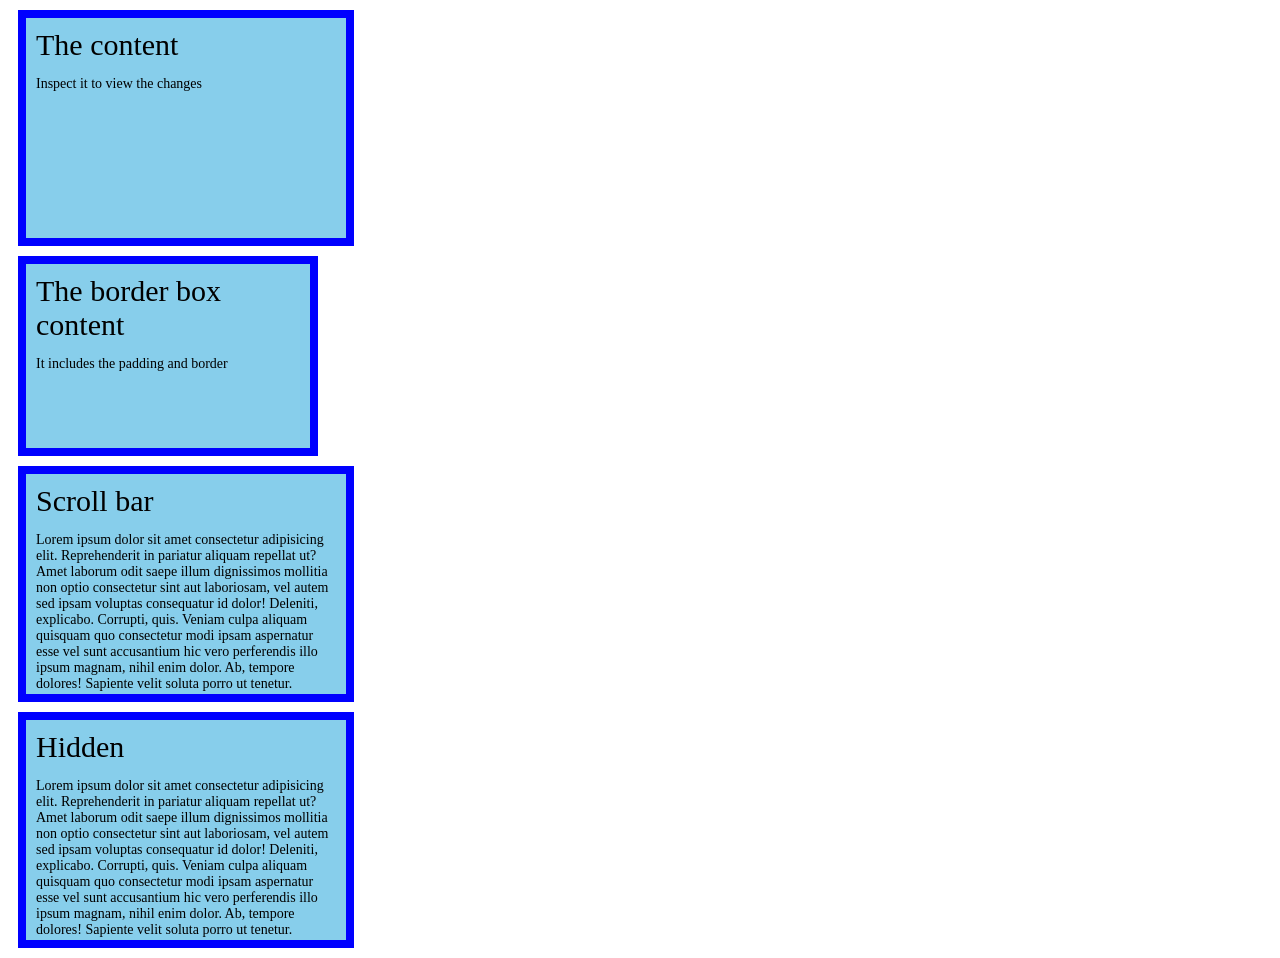
<file: CSS_BOX_MODEL_AND_OVERFLOW_PROPERTIES/index.html>
<!DOCTYPE html>
<html lang="en">

<head>
    <meta charset="UTF-8">
    <meta name="viewport" content="width=device-width, initial-scale=1.0">
    <title>CSS Box Model and Overflow Properties</title>
    <link rel="stylesheet" href="style.css">
</head>

<body>
    <div class="content_box">The content
        <p>Inspect it to view the changes</p>
    </div>
    <div class="border_box">The border box content
        <p>It includes the padding and border</p>
    </div>

    <div class="overflow_scroll">Scroll bar
        <p>Lorem ipsum dolor sit amet consectetur adipisicing elit. Reprehenderit in pariatur aliquam repellat ut? Amet
            laborum odit saepe illum dignissimos mollitia non optio consectetur sint aut laboriosam, vel autem sed ipsam
            voluptas consequatur id dolor! Deleniti, explicabo. Corrupti, quis. Veniam culpa aliquam quisquam quo
            consectetur modi ipsam aspernatur esse vel sunt accusantium hic vero perferendis illo ipsum magnam, nihil
            enim dolor. Ab, tempore dolores! Sapiente velit soluta porro ut tenetur. Nostrum, consequatur iste quae
            adipisci itaque corporis assumenda accusamus dolorem error sequi perferendis placeat distinctio tempora
            delectus quo doloribus ipsa esse libero animi deleniti ea repellat atque optio inventore? Est maiores vitae
            delectus aliquid eius corporis quisquam necessitatibus magnam facere, accusamus tenetur, minus voluptatibus
            cupiditate eos eligendi! Cumque quos vitae, totam, assumenda doloribus dolorum inventore magni esse numquam
            molestias eaque, ducimus unde tempora corrupti? Vel distinctio reprehenderit, minus in, exercitationem
            aliquam quisquam placeat nisi illo, at dolore sunt sit. Dignissimos, error? Magni a blanditiis itaque
            excepturi? Architecto doloremque libero culpa, deserunt corporis unde dignissimos quam sit, necessitatibus
            cupiditate vero ad mollitia natus ipsa eos blanditiis aut sunt numquam voluptas excepturi dolore sint
            repudiandae? Facilis blanditiis pariatur facere culpa doloribus, error quam corporis deserunt eius, nesciunt
            quo praesentium quibusdam iusto soluta.</p>
    </div>
    <div class="overflow_hidden">Hidden
        <p>Lorem ipsum dolor sit amet consectetur adipisicing elit. Reprehenderit in pariatur aliquam repellat ut? Amet
            laborum odit saepe illum dignissimos mollitia non optio consectetur sint aut laboriosam, vel autem sed ipsam
            voluptas consequatur id dolor! Deleniti, explicabo. Corrupti, quis. Veniam culpa aliquam quisquam quo
            consectetur modi ipsam aspernatur esse vel sunt accusantium hic vero perferendis illo ipsum magnam, nihil
            enim dolor. Ab, tempore dolores! Sapiente velit soluta porro ut tenetur. Nostrum, consequatur iste quae
            adipisci itaque corporis assumenda accusamus dolorem error sequi perferendis placeat distinctio tempora
            delectus quo doloribus ipsa esse libero animi deleniti ea repellat atque optio inventore? Est maiores vitae
            delectus aliquid eius corporis quisquam necessitatibus magnam facere, accusamus tenetur, minus voluptatibus
            cupiditate eos eligendi! Cumque quos vitae, totam, assumenda doloribus dolorum inventore magni esse numquam
            molestias eaque, ducimus unde tempora corrupti? Vel distinctio reprehenderit, minus in, exercitationem
            aliquam quisquam placeat nisi illo, at dolore sunt sit. Dignissimos, error? Magni a blanditiis itaque
            excepturi? Architecto doloremque libero culpa, deserunt corporis unde dignissimos quam sit, necessitatibus
            cupiditate vero ad mollitia natus ipsa eos blanditiis aut sunt numquam voluptas excepturi dolore sint
            repudiandae? Facilis blanditiis pariatur facere culpa doloribus, error quam corporis deserunt eius, nesciunt
            quo praesentium quibusdam iusto soluta.</p>
    </div>
</body>

</html>
</file>
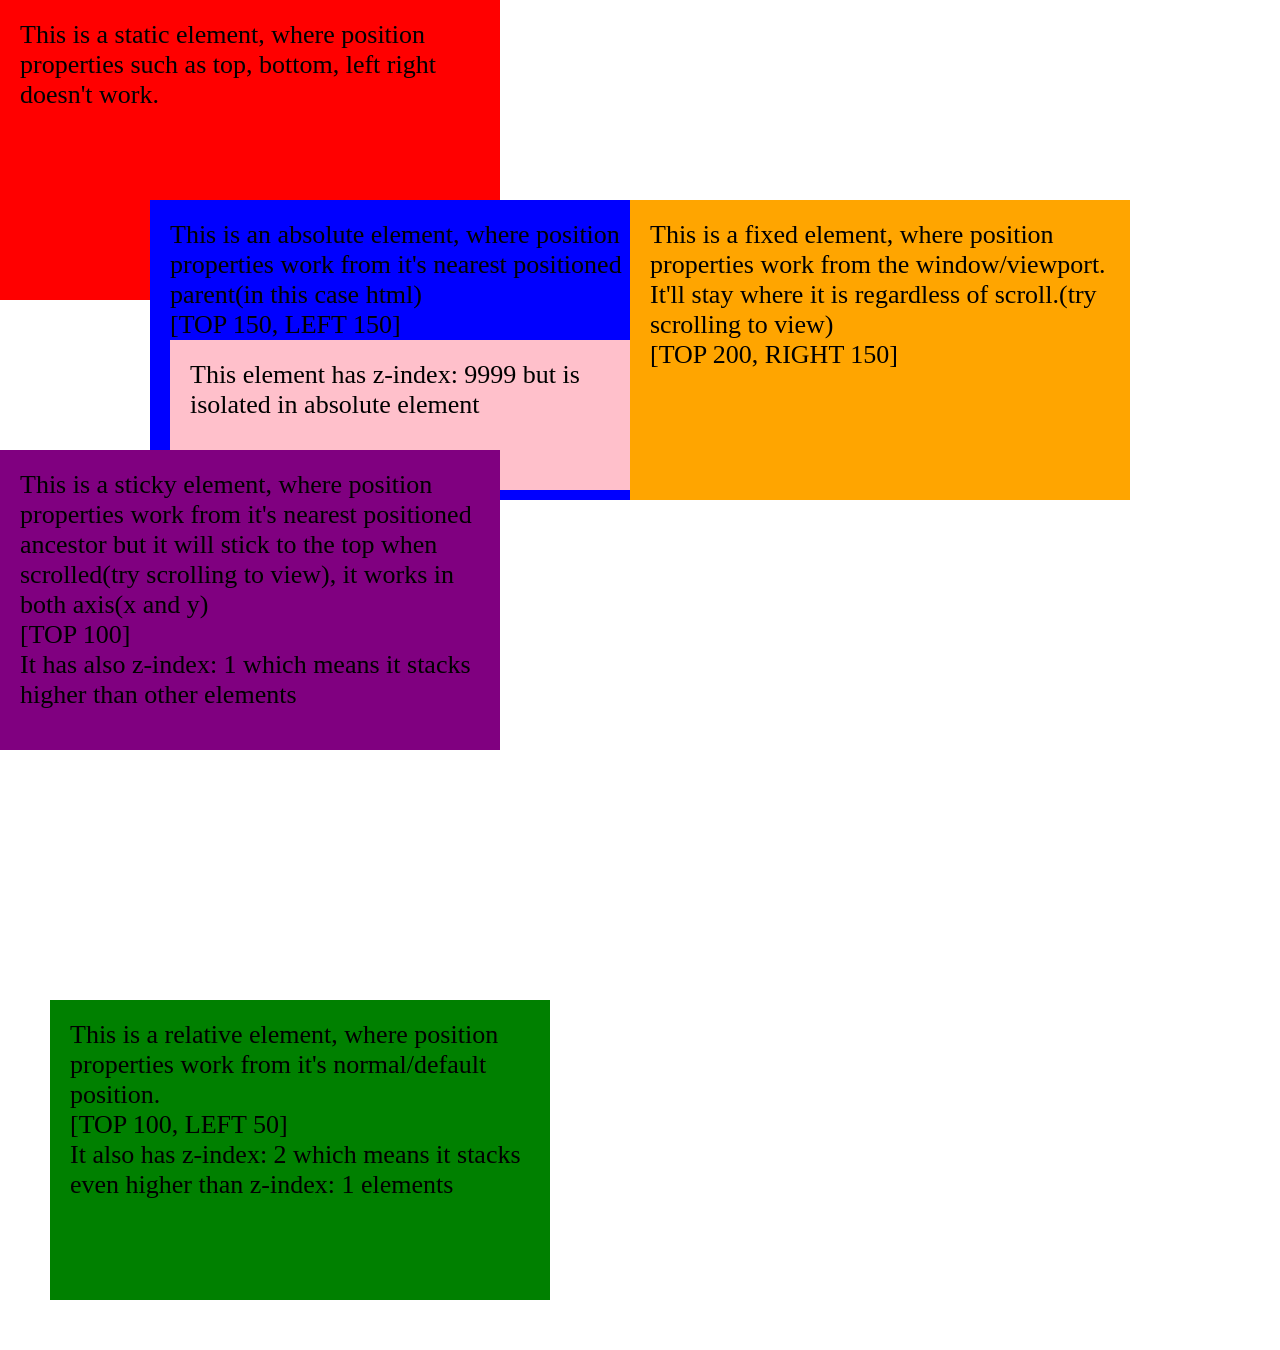
<file: CSS_POSITIONING_AND_STACKING_PROPERTIES/index.html>
<!DOCTYPE html>
<html lang="en">

<head>
    <meta charset="UTF-8">
    <meta name="viewport" content="width=device-width, initial-scale=1.0">
    <title>CSS Positioning and Stacking</title>
    <link rel="stylesheet" href="style.css">
</head>

<body>
    <div class="static">This is a static element, where position properties such as top, bottom, left right doesn't
        work.</div>
    <div class="sticky">This is a sticky element, where position properties work from it's nearest positioned ancestor
        but it will stick to the top when scrolled(try scrolling to view), it works in both axis(x and y) <br>[TOP
        100] <br> It has also z-index: 1 which means it stacks higher than
        other elements</div>
    <div class="relative">This is a relative element, where position properties work from it's normal/default position.
        <br>[TOP 100, LEFT 50] <br>It also has z-index: 2 which means it stacks even higher than z-index: 1 elements
    </div>
    <div class="absolute">This is an absolute element, where position properties work from it's nearest positioned
        parent(in this case html) <br>[TOP 150, LEFT 150]
        <div>This element has z-index: 9999 but is isolated in absolute element</div>
    </div>
    <div class="fixed">This is a fixed element, where position properties work from the window/viewport. It'll stay
        where it is regardless of scroll.(try scrolling to view) <br>[TOP 200, RIGHT 150]</div>
</body>

</html>
</file>
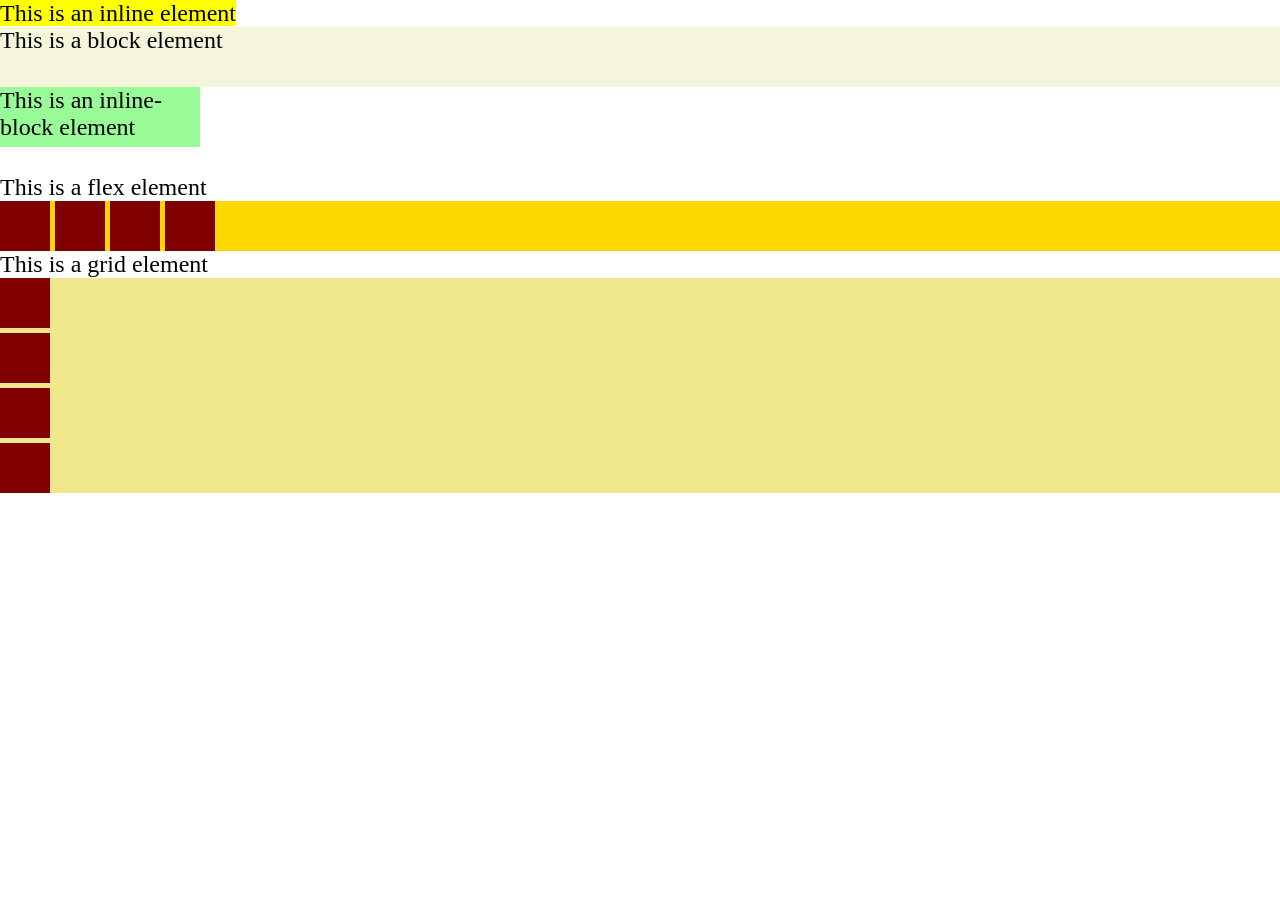
<file: DISPLAY_PROPERTIES/index.html>
<!DOCTYPE html>
<html lang="en">

<head>
    <meta charset="UTF-8">
    <meta name="viewport" content="width=device-width, initial-scale=1.0">
    <title>Display Properties</title>
    <link rel="stylesheet" href="style.css">
</head>

<body>
    <div class="inline">This is an inline element</div>
    <span class="block">This is a block element</span>
    <div class="inline-block">This is an inline-block element</div>
    <div class="none">This is a display: none element</div>
    <div class="hidden">This is a visibility: hidden element</div>
    This is a flex element
    <div class="flex">
        <div class="item"></div>
        <div class="item"></div>
        <div class="item"></div>
        <div class="item"></div>
    </div>
    This is a grid element
    <div class="grid">
        <div class="item"></div>
        <div class="item"></div>
        <div class="item"></div>
        <div class="item"></div>
    </div>
</body>

</html>
</file>
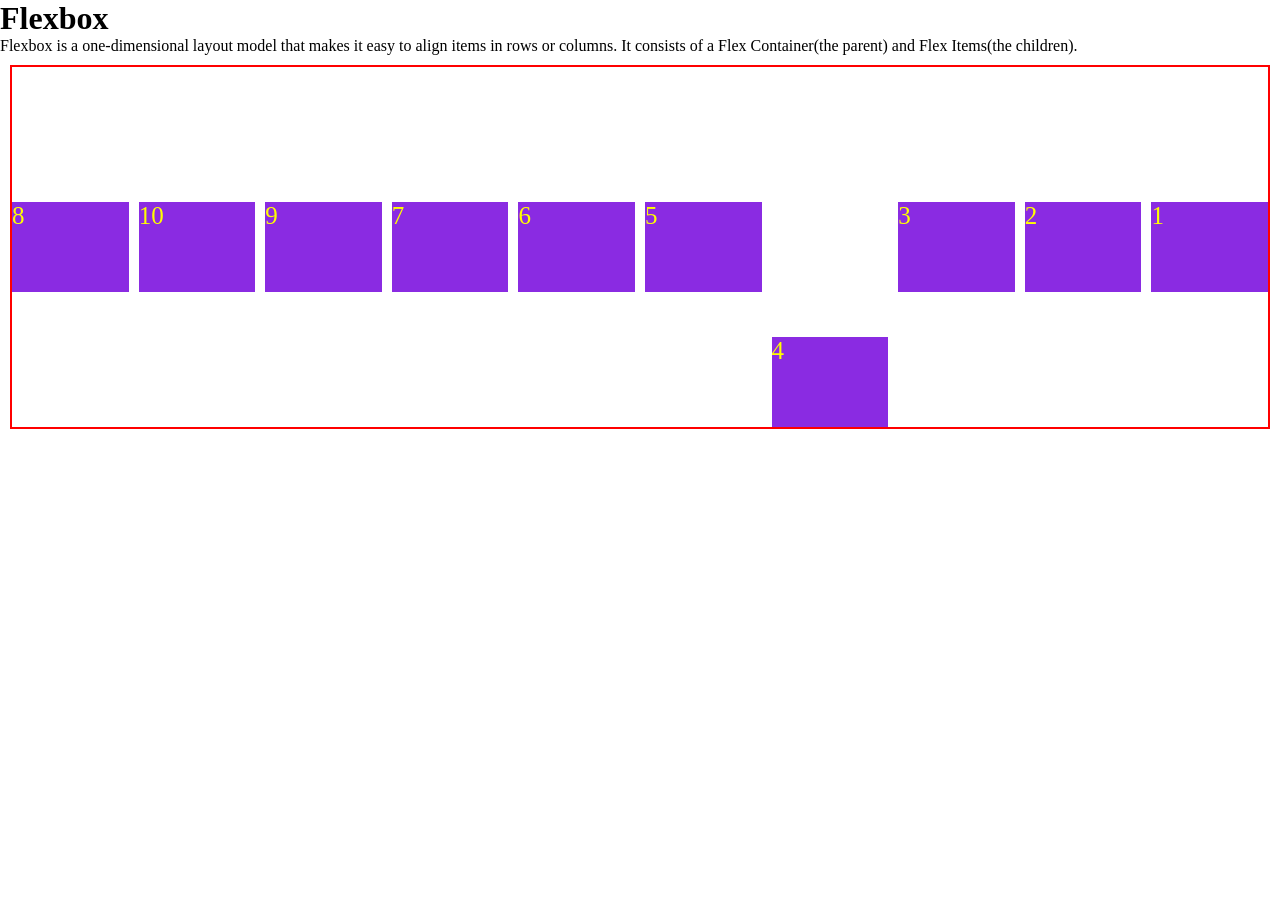
<file: FLEX_PROPERTIES/index.html>
<!DOCTYPE html>
<html lang="en">
<head>
    <meta charset="UTF-8">
    <meta name="viewport" content="width=device-width, initial-scale=1.0">
    <title>Flexbox Properties</title>
    <link rel="stylesheet" href="style.css">
</head>
<body>
    <h1>Flexbox</h1>
    <p>Flexbox is a one-dimensional layout model that makes it easy to align items in rows or columns. It consists of a Flex Container(the parent) and Flex Items(the children).</p>
    <div class="parent">
        <div class="item">1</div>
        <div class="item">2</div>
        <div class="item">3</div>
        <div class="item" id="alignSelf">4</div>
        <div class="item">5</div>
        <div class="item">6</div>
        <div class="item">7</div>
        <div class="item" id="order">8</div>
        <div class="item">9</div>
        <div class="item">10</div>
    </div>
</body>
</html>
</file>
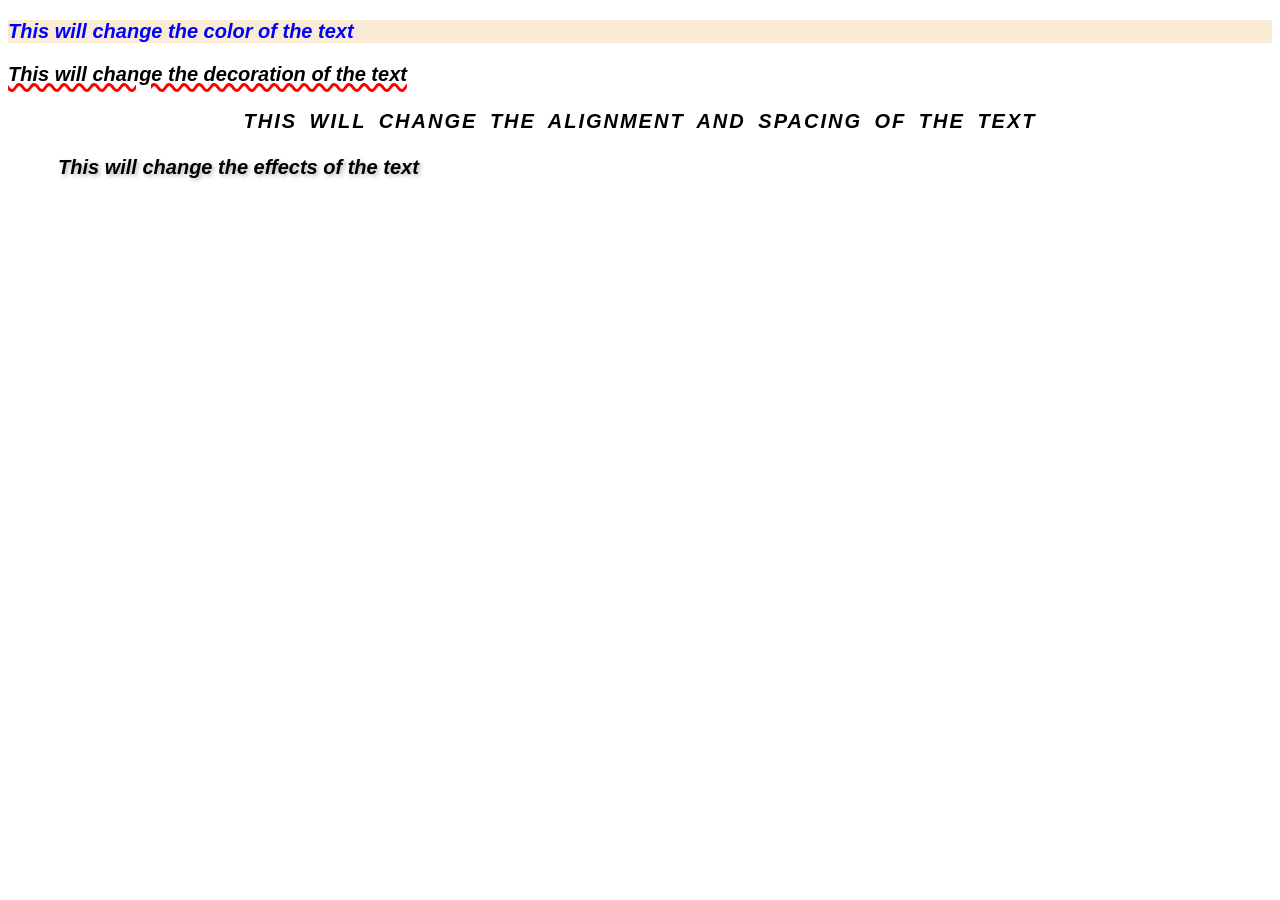
<file: FONT_TEXT_AND_COLOR_PROPERTIES/index.html>
<!DOCTYPE html>
<html lang="en">
<head>
    <meta charset="UTF-8">
    <meta name="viewport" content="width=device-width, initial-scale=1.0">
    <title>Font, Text and Color Properties</title>
    <link rel="stylesheet" href="style.css">
</head>
<body>
    <div>
        <p id="first">This will change the color of the text</p>
        <p id="second">This will change the decoration of the text </p>
        <p id="third">This will change the alignment and spacing of the text</p>
        <p id="fourth">This will change the effects of the text</p>
    </div>
</body>
</html>
</file>
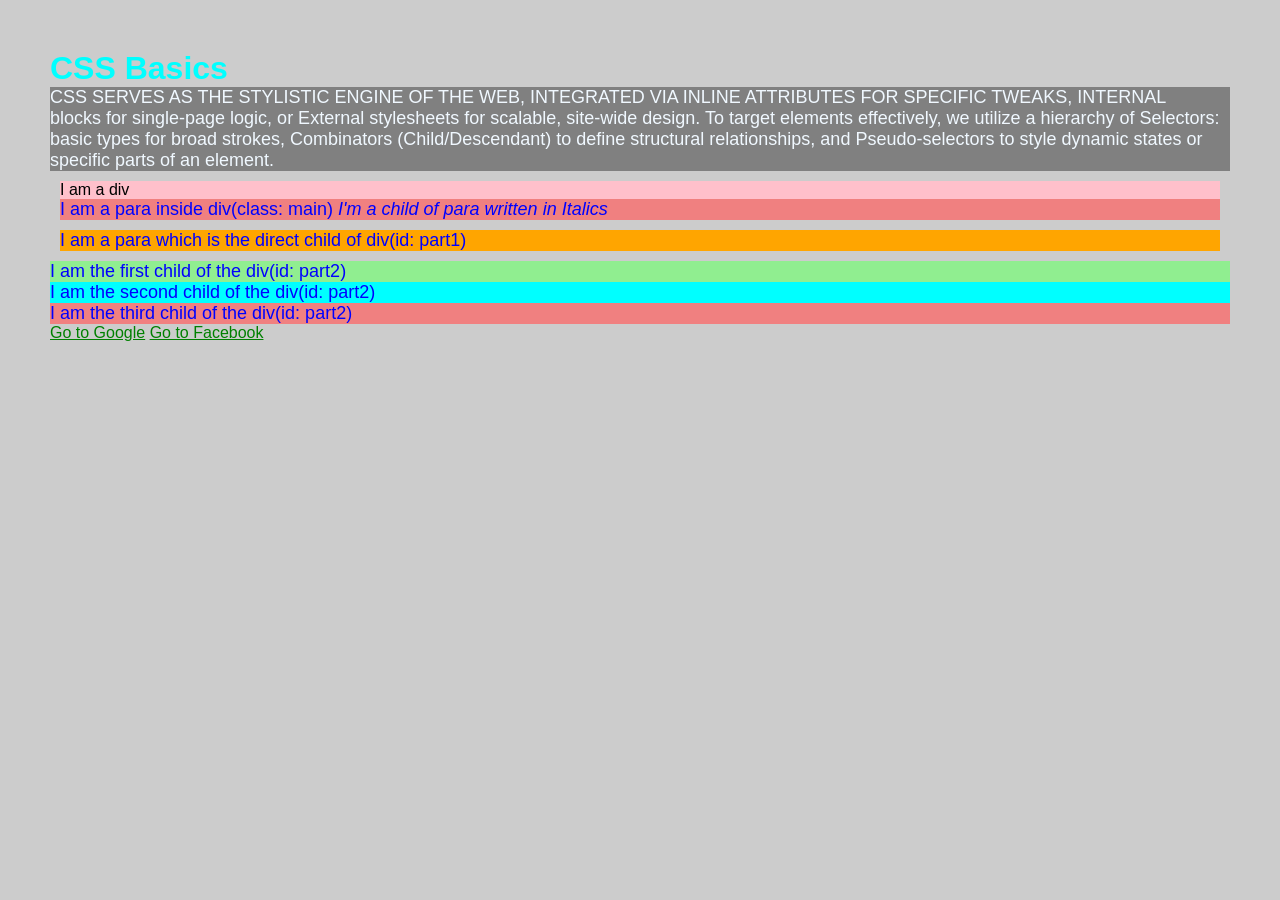
<file: TYPES_OF_CSS_AND_SELECTORS/index.html>
<!DOCTYPE html>
<html lang="en">
<head>
    <meta charset="UTF-8">
    <meta name="viewport" content="width=device-width, initial-scale=1.0">
    <title>CSS Basics</title>
    <!--Link to the external CSS-->
    <link rel="stylesheet" href="style.css">
    <!--This is called Internal CSS: Defined within a <style> tag inside the <head> section of an HTML document; it styles the entire page.-->
    <style>
        *{
            margin: 0;
            padding: 0;
            box-sizing: border-box;
        }
    </style>
</head>
<body>
    <!--This is called Inline CSS: Applied directly within an HTML element using the style attribute; it affects only that specific tag.-->
    <h1 style="color: aqua;">CSS Basics</h1> 
    <p class="description">CSS serves as the stylistic engine of the web, integrated via Inline attributes for specific tweaks, Internal blocks for single-page logic, or External stylesheets for scalable, site-wide design. To target elements effectively, we utilize a hierarchy of Selectors: basic types for broad strokes, Combinators (Child/Descendant) to define structural relationships, and Pseudo-selectors to style dynamic states or specific parts of an element.</p>
    <div class="main">
        I am a div
        <article>
            <p>I am a para inside div(class: main)
                <i>I'm a child of para written in Italics</i>
            </p>
        </article>
    </div>

    <div id="part1">
        <p>I am a para which is the direct child of div(id: part1)</p>
    </div>

    <div id="part2">
        <p>I am the first child of the div(id: part2)</p>
        <p>I am the second child of the div(id: part2)</p>
        <p>I am the third child of the div(id: part2)</p>
    </div>
    <a href="https://www.google.com">Go to Google</a>
    <a href="https://www.facebook.com">Go to Facebook</a>
</body>
</html>
</file>
<file: CSS_BOX_MODEL_AND_OVERFLOW_PROPERTIES/style.css>
/* CSS Box Model defines how elements are rendered as a rectangular box and how their dimensions are calculated. 
It consists of four main components.*/
/* Content, Padding, Border, and Margin. */

div{
    background-color: skyblue; /* The content */
    padding: 10px; /* The padding */
    border: 8px solid blue; /* The border */
    margin: 10px; /* The margin */

    font-size: 30px;
}

p{
    font-size: 14px;
}

.content_box{
    height: 200px; 
    /* The total height of an element is calculated by Height + Top Padding + Bottom Padding + Top Border + Bottom Border + Top Margin + Bottom Margin 
    Therefore, the total height is, 200 + 10 + 10 + 8 + 8 + 10 + 10 = 256
    */
    width: 300px; 
    /* The total width of an element is calculated by Width + Left Padding + Right Padding + Left Border + Right Border + Left Margin + Right Margin
    Therefore, the total width is, 300 + 10 + 10 + 8 + 8 + 10 + 10 = 356
    */
}

.border_box{
    box-sizing: border-box; /* With this the element becomes a border-box which includes the padding and border along with it's content in its dimentions*/
    height: 200px; 
    /* The total height of a border-box is calculated by Height + Top Margin + Bottom Margin 
    Therefore, the total height is, 200 + 10 + 10 = 220
    */
    width: 300px; 
    /* The total width of a border-box is calculated by Width + Left Margin + Right Margin
    Therefore, the total width is, 300 + 10 + 10 = 320
    */
}

/* Margin Collapse: When two elements are next to each other vertically their adjacent margins collapse on top of each other and the maximum margin between them are applied */

/* Overflow Property: When the content of a box is too large for it's size it overflows, in order to maintain it it's either clipped or a scroll bar is added with Overflow properties. */

.overflow_scroll{
    height: 200px;
    width: 300px;
    overflow: scroll; /* It adds a scroll bar regardless of the content size to maintain overflow */
}

.overflow_hidden{
    height: 200px;
    width: 300px;
    overflow: hidden; /* It hides the content that exceed the dimensions of an element but allows scrolling programmably, overflow: clip does the same but doesn't even allows scrolling programmably*/
}

/* There is overflow: auto which only adds scroll bar when the content exceeds the dimension and overflow: visible which allows the content to overflow
We can even apply overflow properties to a specific dimention with overflow-x and overflow-y */
</file>
<file: CSS_POSITIONING_AND_STACKING_PROPERTIES/style.css>
* {
    margin: 0;
    padding: 0;
    box-sizing: border-box;
    font-size: 26px;
}

div {
    margin-bottom: 150px;
    padding: 20px;
    width: 500px;
    height: 300px;
}

/* There are 5 types of positioning in CSS:
1. static - default value, element is positioned according to the normal flow of the document
2. relative - element is positioned relative to its normal position
3. absolute - element is positioned relative to its nearest positioned ancestor
4. fixed - element is positioned relative to the viewport (stays fixed while scrolling)
5. sticky - element acts like relative until a scroll threshold is reached, then “sticks” like fixed. */

.static {
    position: static;
    top: 300px;
    left: 300px;
    background-color: red;
}

.relative {
    position: relative;
    top: 100px;
    left: 50px;
    background-color: green;
}

.absolute {
    position: absolute;
    top: 200px;
    left: 150px;
    background-color: blue;
}

.fixed {
    position: fixed;
    top: 200px;
    right: 150px;
    background-color: orange;
}

.sticky {
    position: sticky;
    top: 100px;
    background-color: purple;
}

/*When there are multiple overlapping elements, the z-index helps in deciding the order of their visibility. 
The element having the highest value of z-index is shown first, followed by the other elements.*/

.absolute {
    isolation: isolate;
}

.sticky{
    z-index: 1;
}

.relative {
    z-index: 2;
}

.absolute div {
    background-color: pink;
    color: black;
    width: 100%;
    height: 150px;
    position: relative;
    z-index: 9999; /* Despite of being z-index: 9999; It is isolated in it's parent's z-index */
}
</file>
<file: DISPLAY_PROPERTIES/style.css>
/* The display property in CSS specifies how an element is displayed in the document flow. It defines whether an element behaves like a block, inline, flex, grid, or even becomes hidden.*/

*{
    margin: 0;
    border: 0;
    box-sizing: border-box;
    font-size: 24px;
}

/* display: inline; 
It only takes the space required for content, leaving the rest space for other elements to come. 
Setting other dimension properties isn’t like width, height, margin or padding is not allowed in Inline Display. 
Examples of inline elements: <span>, <a>, <button>, <img>, <input> etc.
These elements have a default value of display: inline;
*/

.inline{
    background-color: yellow;

    display: inline; /* Despite being a block element(<div>), it behaves like an inline element */
}

/* display: block;
It takes the full width available across the website page leaving a new line before and after the element. It allows width, height, margin or padding.
Examples of block elements: <div>, <h1>-<h6>, <p>, <article>, <nav>, <ul>, <ol>, <li> etc.
These elements have a default value of display: block;
*/

.block{
    background-color: beige;
    height: 60px;

    display: block; /* Despite being an inline element(<span>), it behaves like a block element */
}

/* display: inline-block;
Behaves like inline elements but allows to set width and height. */

.inline-block{
    background-color: palegreen;
    height: 60px;
    width: 200px;

    display: inline-block;
}

/* display: none;
The element is completely removed from the document flow. It does not take up any space.
*/

.none{
    background-color: forestgreen;

    display: none; /* It will be removed from the document flow, so it'll be hidden */
}

/* visibility: hidden;
Although not part of the display property family, visibility often comes up in the same discussions, so it’s important to understand the difference.

visibility: hidden; makes an element invisible, but unlike display: none;, the element still takes up space in the layout. */

.hidden{
    background-color: orange;

    visibility: hidden; /* The page layout does not change, the element is simply not visible to the user. */
}

/* display: flex;
This enables flexbox layout model and allows flex properties.
It has properties like flex-direction, justify-content, align-items, flex-wrap, gap etc. */ 

.flex{
    background-color: gold;

    display: flex; /* By default, it arranges items horizontally, lines up from the start with no wrapping. */
    gap: 5px;
}

/* display: grid;
This enables a powerful 2 Dimentional grid layout system.
It has properties like grid-template-rows, grid-template-columns, gap - row-gap and column-gap, */

.grid{
    background-color: khaki;

    display: grid; /* By default, it arranges items vertically, with one column. */
    row-gap: 5px;
}

.item{
    background-color: maroon;
    width: 50px;
    height: 50px;
}
</file>
<file: FLEX_PROPERTIES/style.css>
*{
    margin: 0;
    padding: 0;
}

.parent{
    min-height: 40vh;
    margin: 10px;
    border: 2px solid red;

    display: flex; /* Initializes the flex properties to the element */
    flex-direction: row-reverse;  /* Sets the main axis(row, column, row-reverse, column-reverse) */
    justify-content: center; /* Aligns itmes along the main axis(center, flex-start, flex-end, space-between, space-around, space-evenly) */
    align-items: center; /* Aligns itmes along the cross axis(flex-start, center, stretch) */
    flex-wrap: wrap; /* Decides whether the items should wrap onto another lines or stay on one line */
    /* align-content: center;  Aligns the multiple cross axis with each other(center, flex-start, flex-end) */
    /* flex-flow: row-reverse wrap;  sets the main axis and wrap property together (flex-flow: flex-direction wrap) */
    gap: 10px; /* Sets the gap between items */
}

.item{
    width: 90px;
    height: 90px;
    background-color: blueviolet;
    color: yellow;
    font-size: 25px;

    flex-grow: 1; /* Decides whether the flex items will grow to fill the space(0 - off/ 1 - on, the larger value will take more effect) */
    flex-shrink: 0; /* Decides whether the flex items will shrink when there is insufficient space(0 - off/ 1 - on, the larger value will take more effect) */
    flex-basis: auto; /* It's the default size of a flex item before growing/shrinking happens */
    /* flex: 1 0 auto; shorthand expression for flex-grow flex-shrink flex-basis */
}

#alignSelf{
    align-self: flex-end; /* allows the default alignment of the align-items to be overridden for a single item(4 here) */
}

#order{
    order: 10; /* it's the visual order of elements which decides the order of elements(lower to higher -- ascending), the default value is 0. */
}
</file>
<file: FONT_TEXT_AND_COLOR_PROPERTIES/style.css>
/* Text styling */
p{
    font-family: Arial, Helvetica, sans-serif;  /* Defines the font style of the text */
    font-size: 20px;  /* Sets the font-size of the text(how big or small the text) */
    font-weight: bold; /* Sets how much bold the text will be */
    font-style: italic; /* Sets the style of the text such as italic, oblique*/
}

/* Color and decoration */
#first{
    color: blue;  /* Sets the foreground color of the text */
    background-color: antiquewhite; /* Sets the background color of the text */
}

#second{
    text-decoration: underline;   /* adds decorations to the text such as underlines or linethrough*/
    text-decoration-color: red;  /* sets the color of the decoration */
    text-decoration-style: wavy;   /* sets the style of the decoration(each decoration has different types of styling) */
    text-decoration-thickness: 3px;  /* sets the thickness of the decoration */
}

/* Alignment and spacing */
#third{
    text-align: center;  /* Decides the position of the text whether it'll be at center, end, start, left or right */
    text-transform: uppercase;  /* Controls capitalization such as uppercase, lowwercase, and capitalize */
    letter-spacing: 2px;  /* Sets the spacing between the letters */
    word-spacing: 5px;  /* Sets the spacing between the words */
    line-height: 1.5;  /* Sets the line spacing between the lines */
    white-space: nowrap;  /* Decides whether the text will wrap to the next line or fit in the same line */
}

/* Effects */
#fourth{
    text-shadow: 2px 2px 4px rgba(0, 0, 0, 0.3);  /* Adds shadows to text */
    text-indent: 50px; /* Add indent to the front of the text */
}
</file>
<file: TYPES_OF_CSS_AND_SELECTORS/style.css>
/* This is called External CSS: Written in a separate .css file and linked to the HTML via a <link> tag; it allows you to style multiple pages at once. */

body {
    padding: 50px;
    background-color: #ccc;
    font-family: Arial, Helvetica, sans-serif;
}

/* Element Selector  */
p {
    font-size: large;
    color: aliceblue;
    background-color: grey;
}

/* Class Selector  */
.main {
    background-color: pink;
    margin: 10px;
}

/* Id Selector */
#part1 {
    margin: 10px;
}

/* CHILD SELECTOR: Selects only the immediate children of a parent element, ignoring nested grandchildren. */
#part1>p {
    /* Target only <p> that are direct children of <div>*/
    color: blue;
    background-color: orange;
}

/* DESCENDENT SELECTOR: Selects all specified elements that are nested anywhere inside a parent element, regardless of how deep they are.  */
div p {
    /* Target all <p> inside any <div> */
    color: blue;
    background-color: lightcoral;
}

/* Universal Selector */
* {              /* Targets every element of HTML */
    margin: 0;
    padding: 0;
}

/* PSEUDO SELECTOR: Selects elements based on their state or position, such as when a user hovers or for specific items in a list.*/

a:visited {
    color: yellow
}

a:link {
    color: green;
}

a:active {
    background-color: red;
}

a:hover {
    background-color: yellow;
    color: brown;
}

#part2 p:first-child {
    background-color: lightgreen;
}

#part2 p:nth-child(2){
    background-color: cyan;
}

.description::first-line { text-transform: uppercase; } /* Styles only the first line of text */
</file>
